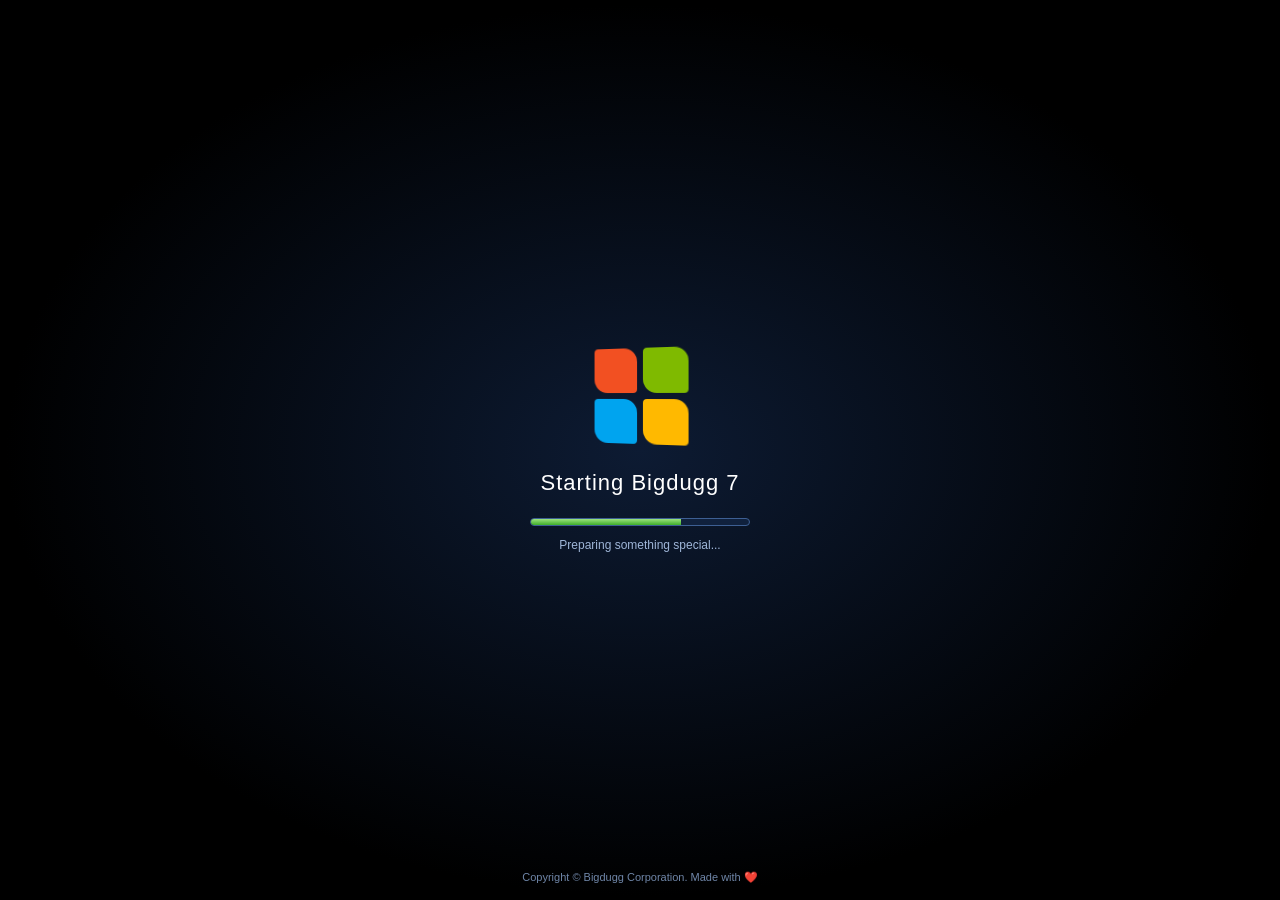
<file: index.html>
<!DOCTYPE html>
<html lang="en">
<head>
    <meta charset="UTF-8">
    <meta name="viewport" content="width=device-width, initial-scale=1.0">
    <title>Bigdugg 7</title>
    <link rel="stylesheet" href="style.css">
</head>

<body class="booting" data-page="home">

    <!-- BOOT SCREEN -->
    <div id="boot-screen" class="screen boot-screen">
        <div class="boot-content">
            <div class="win-logo"><i></i><i></i><i></i><i></i></div>
            <h1>Starting Bigdugg 7</h1>
            <div class="boot-loader"><div id="boot-progress"></div></div>
            <p id="boot-status">Initialising...</p>
        </div>
        <p class="boot-copy">Copyright © Bigdugg Corporation. Made with ❤️</p>
    </div>

    <!-- LOGIN SCREEN -->
    <div id="login-screen" class="screen login-screen hidden">
        <div class="login-box">
            <div class="avatar">🌸</div>
            <div class="login-name" id="login-name">User</div>
            <div class="login-row">
                <input type="password" id="login-pass" placeholder="Password" autocomplete="off">
                <button id="login-go" class="login-go" aria-label="Log in">➜</button>
            </div>
            <p class="login-hint">Hint: just press the arrow ❤️</p>
        </div>
        <button id="login-ease" class="login-foot-btn left">♿ Ease of Access</button>
        <button id="login-shutdown" class="login-foot-btn right">⏻ Shut down</button>
    </div>

    <!-- WELCOME SCREEN -->
    <div id="welcome-screen" class="screen welcome-screen hidden">
        <div class="spinner"></div>
        <span>Welcome</span>
    </div>

    <!-- DESKTOP (icons, taskbar and windows are added by script.js) -->
    <div id="desktop" class="desktop">
        <aside class="gadget glass" id="gadget">
            <div class="gadget-title">It's been a while. ❤️</div>
            <div class="gadget-sub" id="gadget-sub">You have 1 new message</div>
            <button class="btn" id="gadget-open">Open Mail</button>
        </aside>
    </div>

    <script src="script.js"></script>
</body>
</html>
</file>
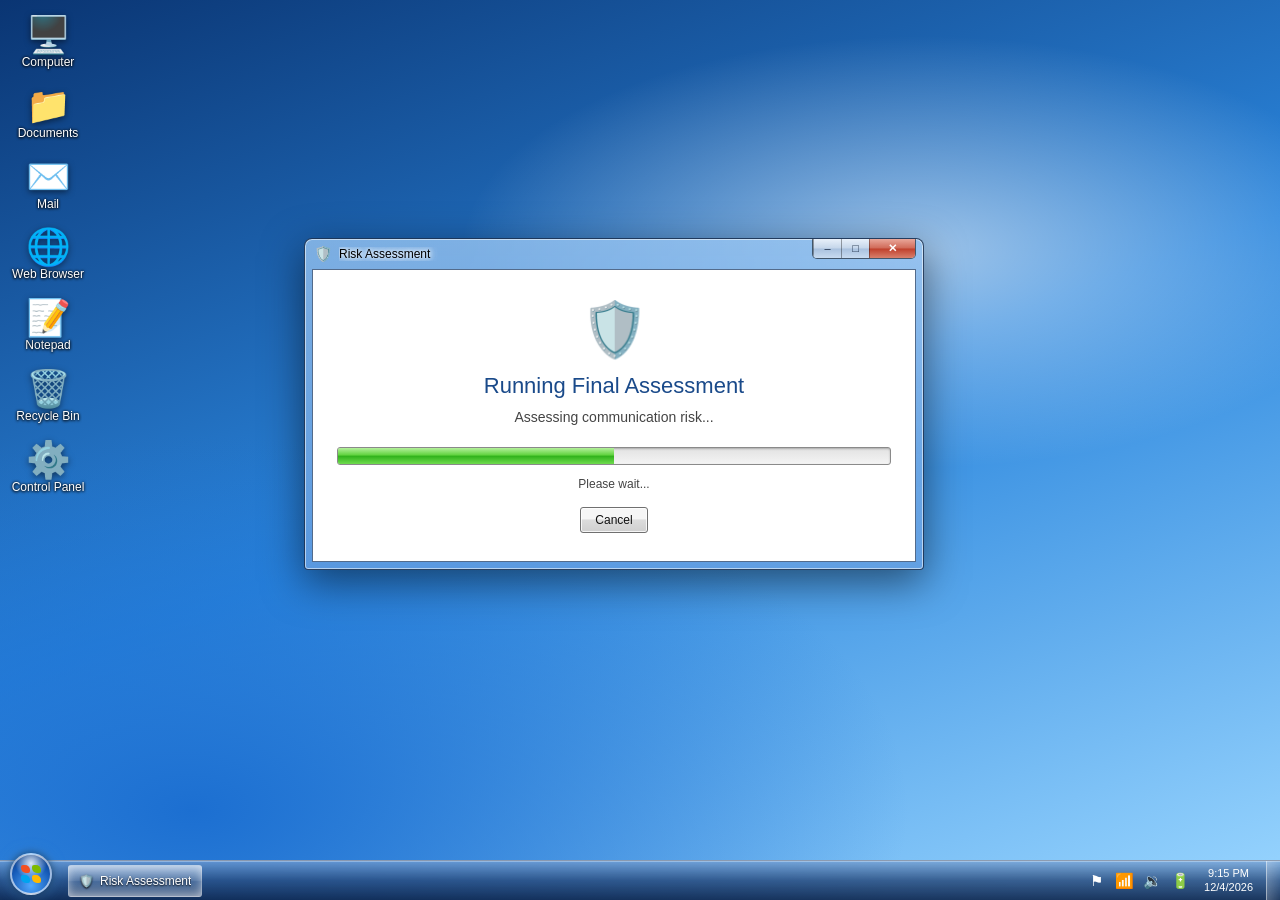
<file: assessment.html>
<!DOCTYPE html>
<html lang="en">
<head>
    <meta charset="UTF-8">
    <meta name="viewport" content="width=device-width, initial-scale=1.0">
    <title>Risk Assessment</title>
    <link rel="stylesheet" href="style.css">
</head>

<body data-page="assessment">

    <div id="desktop" class="desktop">

        <section class="window" id="assess-window"
                 data-title="Risk Assessment" data-icon="🛡️" data-static>

            <div class="win-body">

                <!-- ANALYSIS -->
                <div id="analysis-screen" class="panel">
                    <div class="big-icon">🛡️</div>
                    <h1>Running Final Assessment</h1>
                    <p id="analysis-text">Checking message status...</p>
                    <div class="progress"><div id="analysis-progress"></div></div>
                    <p class="small-text">Please wait...</p>
                    <button class="btn" id="btn-cancel">Cancel</button>
                </div>

                <!-- RESULT -->
                <div id="assessment-result" class="panel report hidden">
                    <div class="report-title">RISK ASSESSMENT COMPLETE</div>
                    <div class="report-line"></div>

                    <div class="report-item">
                        <span>Risk Identified</span>
                        <strong>Lack of love-letter communication</strong>
                    </div>
                    <div class="report-item">
                        <span>Likelihood</span>
                        <strong>HIGH</strong>
                    </div>
                    <div class="report-item">
                        <span>Potential Impact</span>
                        <strong>SIGNIFICANT</strong>
                    </div>
                    <div class="report-item">
                        <span>Mitigation</span>
                        <strong>❤️ ONE LOVE LETTER</strong>
                    </div>

                    <div class="report-line"></div>

                    <div class="final-status">
                        <p>FINAL FINDING</p>
                        <h2>YOU ARE LOVED. ❤️</h2>
                    </div>

                    <button class="btn btn-primary wide" id="btn-final">VIEW FINAL STATUS</button>
                </div>

                <!-- FINAL STATUS -->
                <div id="final-message" class="panel hidden">
                    <div class="big-icon">🪟</div>
                    <h1>SYSTEM STATUS</h1>

                    <div class="status-list">
                        <div><span>Risk Level</span><strong>RESOLVED</strong></div>
                        <div><span>Love Status</span><strong>ACTIVE ❤️</strong></div>
                        <div><span>Message Status</span><strong>DELIVERED</strong></div>
                        <div><span>System Integrity</span><strong>100%</strong></div>
                    </div>

                    <div class="final-finding">
                        <p>FINAL FINDING</p>
                        <h2>YOU ARE LOVED.</h2>
                        <span>❤️</span>
                    </div>

                    <div class="signature-final">
                        With love,
                        <strong>Bigduggmustfall</strong>
                    </div>

                    <button class="egg" id="egg" title="Click me">
                        <span>C:\&gt;</span> sudo apt install happiness
                    </button>

                    <div class="final-actions">
                        <button class="btn" id="btn-reread">✉️ Read letter again</button>
                        <button class="btn" id="btn-cmd">⬛ Command Prompt</button>
                        <button class="btn" id="btn-replay">↺ Restart</button>
                    </div>
                </div>

            </div>
        </section>

    </div>

    <script src="script.js"></script>
</body>
</html>
</file>
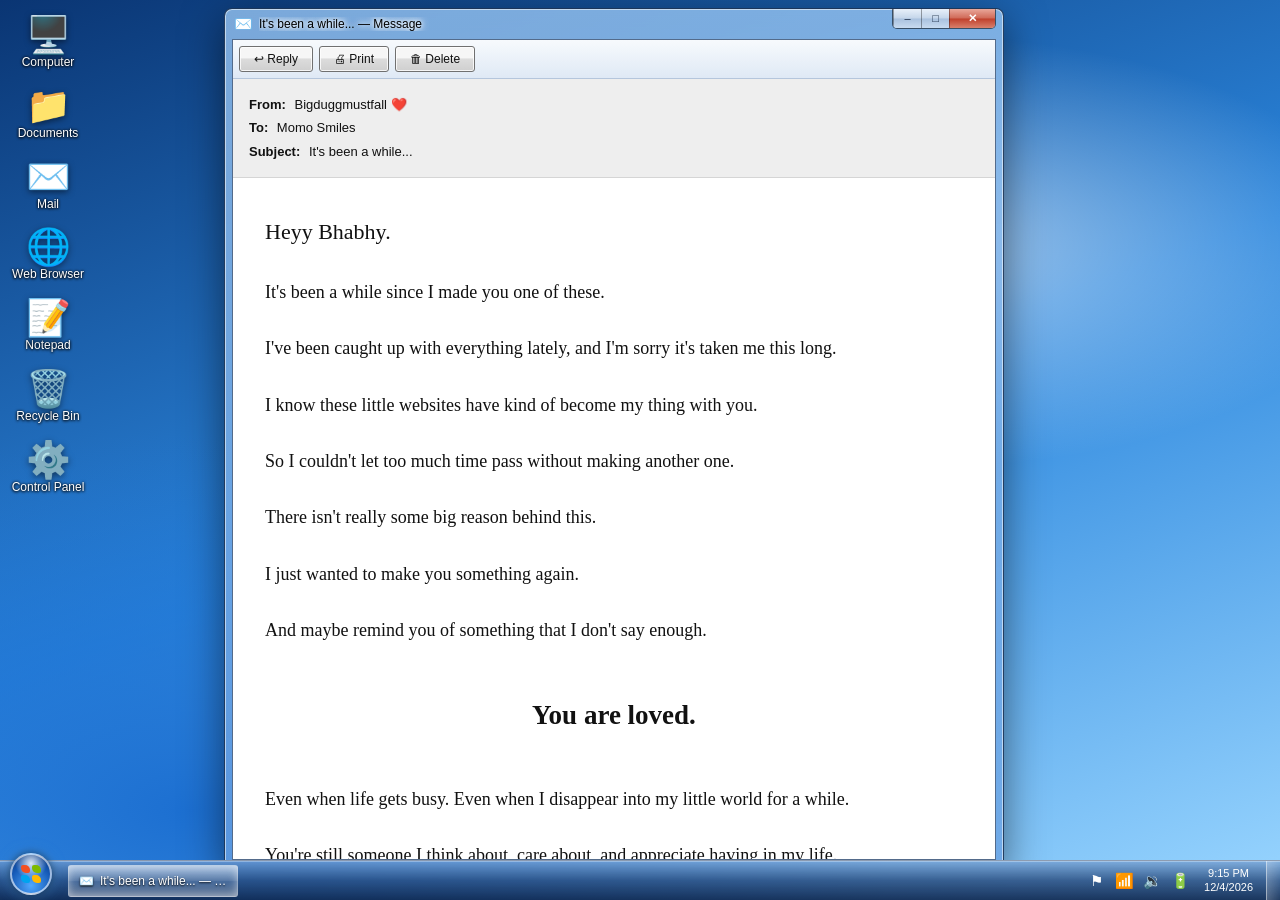
<file: letter.html>
<!DOCTYPE html>
<html lang="en">
<head>
    <meta charset="UTF-8">
    <meta name="viewport" content="width=device-width, initial-scale=1.0">
    <title>Mail — Bigduggmustfall</title>
    <link rel="stylesheet" href="style.css">
</head>

<body data-page="letter">

    <div id="desktop" class="desktop">

        <section class="window" id="letter-window"
                 data-title="It's been a while... — Message"
                 data-icon="✉️" data-static>

            <div class="win-body">

                <div class="toolbar">
                    <button class="btn" id="btn-reply">↩ Reply</button>
                    <button class="btn" id="btn-print">🖨 Print</button>
                    <button class="btn" id="btn-delete">🗑 Delete</button>
                </div>

                <div class="message-info">
                    <div><strong>From:</strong> Bigduggmustfall ❤️</div>
                    <div><strong>To:</strong> Momo Smiles</div>
                    <div><strong>Subject:</strong> It's been a while...</div>
                </div>

                <article class="letter-content">
                    <p class="letter-greeting">Heyy Bhabhy.</p>

                    <p>It's been a while since I made you one of these.</p>

                    <p>I've been caught up with everything lately, and I'm sorry it's taken me this long.</p>

                    <p>I know these little websites have kind of become my thing with you.</p>

                    <p>So I couldn't let too much time pass without making another one.</p>

                    <p>There isn't really some big reason behind this.</p>

                    <p>I just wanted to make you something again.</p>

                    <p>And maybe remind you of something that I don't say enough.</p>

                    <p class="important-message">You are loved.</p>

                    <p>Even when life gets busy. Even when I disappear into my little world for a while.</p>

                    <p>You're still someone I think about, care about, and appreciate having in my life.</p>

                    <p>So yeah...</p>

                    <p>Consider this your little reminder.</p>

                    <p class="heart">❤️</p>

                    <div class="letter-ending">
                        <p>With love,</p>
                        <p class="signature">Bigduggmustfall ❤️</p>
                    </div>
                </article>

                <div class="window-status">
                    <span>Message opened</span>
                    <span>❤️</span>
                </div>

                <div class="continue-bar">
                    <button class="btn btn-primary" id="btn-continue">Continue →</button>
                </div>

            </div>
        </section>

    </div>

    <script src="script.js"></script>
</body>
</html>
</file>
<file: style.css>
/* =====================================================
   BIGDUGG 7 — Windows 7 (Aero) theme
===================================================== */

* { margin: 0; padding: 0; box-sizing: border-box; }

html, body { height: 100%; overflow: hidden; }

body {
    --wp:
        radial-gradient(ellipse 60% 40% at 72% 28%, rgba(255,255,255,.55), transparent 60%),
        radial-gradient(ellipse 80% 60% at 15% 90%, #1c6fd1, transparent 70%),
        linear-gradient(160deg, #0a3573, #2b86dd 50%, #9ad6ff);
    font-family: "Segoe UI", Tahoma, Arial, sans-serif;
    font-size: 13px;
    color: #1a1a1a;
    background: var(--wp) fixed;
    user-select: none;
    -webkit-tap-highlight-color: transparent;
}

body.wp-sakura {
    --wp:
        radial-gradient(ellipse 60% 40% at 72% 28%, rgba(255,255,255,.6), transparent 60%),
        radial-gradient(ellipse 80% 60% at 15% 90%, #d1568f, transparent 70%),
        linear-gradient(160deg, #6b1d4f, #d9679f 50%, #ffd1e6);
}

body.wp-night {
    --wp:
        radial-gradient(ellipse 50% 35% at 75% 25%, rgba(170,150,255,.45), transparent 60%),
        radial-gradient(ellipse 80% 60% at 15% 90%, #3a2c8a, transparent 70%),
        linear-gradient(160deg, #080818, #1b1646 55%, #3a2f7a);
}

input, textarea { font-family: inherit; user-select: text; }
button { font-family: inherit; cursor: pointer; }
.hidden { display: none !important; }

/* =====================================================
   FULL-SCREEN STATES (boot / login / welcome / power)
===================================================== */

.screen {
    position: fixed; inset: 0; z-index: 9999;
    display: flex; flex-direction: column;
    align-items: center; justify-content: center;
}

body.booting #taskbar,
body.booting #desktop { display: none; }

.boot-screen {
    background: radial-gradient(ellipse at center, #0d1b33 0%, #000 70%);
    color: #fff; text-align: center;
}

.boot-content { width: 85%; max-width: 360px; }

.boot-content h1 { font-size: 22px; font-weight: 300; letter-spacing: 1px; margin-top: 26px; }
.boot-content p  { color: #9fb6d8; font-size: 12px; }

.win-logo {
    width: 96px; height: 96px; margin: 0 auto;
    display: grid; grid-template-columns: 1fr 1fr; gap: 6px;
    transform: perspective(300px) rotateY(-12deg);
    animation: logoGlow 2s ease-in-out infinite;
}
.win-logo i { display: block; border-radius: 4px 14px 4px 14px; }
.win-logo i:nth-child(1) { background: #f25022; }
.win-logo i:nth-child(2) { background: #7fba00; }
.win-logo i:nth-child(3) { background: #00a4ef; }
.win-logo i:nth-child(4) { background: #ffb900; }

@keyframes logoGlow {
    0%, 100% { filter: drop-shadow(0 0 6px rgba(80,170,255,.4)); }
    50%      { filter: drop-shadow(0 0 22px rgba(120,200,255,.95)); }
}

.boot-loader {
    width: 220px; height: 8px; margin: 22px auto 12px;
    border-radius: 5px; background: #10213d;
    border: 1px solid #3d5f93; overflow: hidden;
}
#boot-progress {
    width: 0; height: 100%;
    background: linear-gradient(#9be37e, #3fae2a);
}
.boot-copy { position: absolute; bottom: 16px; font-size: 11px; color: #6f86a8; }

/* login */
.login-screen { background: var(--wp) fixed; }
.login-screen::before {
    content: ""; position: absolute; inset: 0;
    background: rgba(0, 20, 60, .25);
}
.login-box { position: relative; text-align: center; }

.avatar {
    width: 128px; height: 128px; margin: 0 auto;
    border-radius: 10px; font-size: 70px;
    border: 3px solid rgba(255,255,255,.85);
    background: linear-gradient(#cfe8ff, #5aa7ee);
    display: flex; align-items: center; justify-content: center;
    box-shadow: 0 6px 24px rgba(0,0,0,.45);
}
.login-name {
    font-size: 28px; color: #fff; margin: 14px 0 16px;
    text-shadow: 0 2px 8px rgba(0,0,0,.6);
}
.login-row { display: flex; gap: 6px; justify-content: center; }
.login-row input {
    width: 210px; padding: 7px 10px; font-size: 14px;
    border: 1px solid #5a7ba6; border-radius: 3px;
}
.login-go {
    width: 36px; border-radius: 3px; border: 1px solid #2d6e1e;
    background: linear-gradient(#8de06c, #3a9a22);
    color: #fff; font-size: 18px;
}
.login-go:hover { filter: brightness(1.12); }
.login-hint { margin-top: 12px; color: #e8f2ff; font-size: 12px; text-shadow: 0 1px 3px #000; }

.login-foot-btn {
    position: absolute; bottom: 18px; padding: 8px 14px;
    color: #fff; font-size: 12px;
    border: 1px solid rgba(255,255,255,.5); border-radius: 4px;
    background: linear-gradient(rgba(255,255,255,.3), rgba(255,255,255,.08));
    text-shadow: 0 1px 2px #000;
}
.login-foot-btn.left  { left: 18px; }
.login-foot-btn.right { right: 18px; background: linear-gradient(rgba(255,150,130,.55), rgba(190,50,30,.5)); }
.login-foot-btn:hover { filter: brightness(1.2); }

/* welcome */
.welcome-screen {
    background: var(--wp) fixed; color: #fff;
    flex-direction: row; font-size: 36px; font-weight: 300;
    text-shadow: 0 2px 8px rgba(0,0,0,.6);
}
.spinner {
    width: 28px; height: 28px; margin-right: 16px; border-radius: 50%;
    border: 3px solid rgba(255,255,255,.35); border-top-color: #fff;
    animation: spin 1s linear infinite;
}
@keyframes spin { to { transform: rotate(360deg); } }

/* power layer */
.power-layer {
    position: fixed; inset: 0; z-index: 9990;
    background: #0a2c5e; color: #fff; text-align: center;
    display: flex; flex-direction: column;
    align-items: center; justify-content: center; gap: 18px;
    font-size: 26px; font-weight: 300;
}
.power-layer.sleep { background: #000; font-size: 16px; color: #888; cursor: pointer; }

/* =====================================================
   DESKTOP
===================================================== */

.desktop {
    position: fixed; top: 0; left: 0; right: 0; bottom: 40px;
    overflow: hidden;
}

.icons {
    position: absolute; top: 10px; left: 8px;
    height: calc(100% - 20px);
    display: flex; flex-direction: column; flex-wrap: wrap;
    align-content: flex-start; gap: 4px;
    pointer-events: none;
}

.d-icon {
    pointer-events: auto; width: 80px; padding: 6px 2px;
    display: flex; flex-direction: column; align-items: center; gap: 3px;
    color: #fff; background: transparent;
    border: 1px solid transparent; border-radius: 3px;
}
.d-icon:hover { background: rgba(255,255,255,.18); border-color: rgba(255,255,255,.4); }
.d-icon.sel, .d-icon:focus-visible {
    background: rgba(120,180,255,.35); border-color: rgba(190,220,255,.8); outline: none;
}
.d-glyph {
    position: relative; font-size: 36px; line-height: 1;
    filter: drop-shadow(0 2px 3px rgba(0,0,0,.5));
}
.d-label {
    font-size: 12px; line-height: 1.15; text-align: center;
    text-shadow: 0 1px 3px #000, 0 0 3px #000;
}
.d-badge {
    position: absolute; top: -6px; right: -10px;
    min-width: 18px; height: 18px; padding: 0 4px;
    border-radius: 9px; border: 1px solid #fff;
    background: #e03a22; color: #fff;
    font-size: 11px; font-weight: 700;
    display: flex; align-items: center; justify-content: center;
}

/* gadget */
.gadget {
    position: absolute; top: 14px; right: 14px; width: 220px;
    padding: 14px; text-align: center;
}
.gadget-title { font-size: 20px; font-weight: 300; text-shadow: 0 1px 4px rgba(0,0,0,.5); }
.gadget-sub   { margin: 8px 0 12px; font-size: 12px; text-shadow: 0 1px 3px rgba(0,0,0,.5); }

.glass {
    background: rgba(255,255,255,.2);
    border: 1px solid rgba(255,255,255,.55);
    border-radius: 8px; color: #fff;
    backdrop-filter: blur(10px);
    box-shadow: 0 8px 30px rgba(0,0,0,.35), inset 0 0 0 1px rgba(255,255,255,.25);
}

/* =====================================================
   BUTTONS & FORM BITS
===================================================== */

.btn {
    padding: 5px 14px; font-size: 12px; color: #111;
    border: 1px solid #707070; border-radius: 3px;
    background: linear-gradient(#f6f6f6 45%, #dcdcdc 50%, #cfcfcf);
    box-shadow: inset 0 0 0 1px rgba(255,255,255,.8);
}
.btn:hover {
    border-color: #3c7fb1;
    background: linear-gradient(#eaf6fd 45%, #d9f0fc 50%, #bee6fd);
}
.btn:active { background: linear-gradient(#c4e5f6, #98d1ef); }
.btn-primary { border-color: #3c7fb1; box-shadow: inset 0 0 0 1px #aee0ff; }
.btn.wide { width: 100%; padding: 9px; }

.chk { display: flex; align-items: center; gap: 8px; margin: 8px 0; font-size: 12px; }

.progress {
    height: 18px; overflow: hidden;
    border: 1px solid #8a8a8a; border-radius: 3px;
    background: linear-gradient(#e2e2e2, #f4f4f4);
    box-shadow: inset 0 1px 2px rgba(0,0,0,.25);
}
.progress > div {
    position: relative; overflow: hidden; width: 0; height: 100%;
    background: linear-gradient(#b4f09c 0%, #5fd23d 45%, #2fb11a 50%, #6fdc4e 100%);
    transition: width .1s;
}
.progress > div::after {
    content: ""; position: absolute; inset: 0;
    background: linear-gradient(90deg, transparent, rgba(255,255,255,.7), transparent);
    transform: translateX(-100%); animation: shine 1.3s infinite;
}
@keyframes shine { to { transform: translateX(100%); } }

/* =====================================================
   WINDOWS (Aero glass)
===================================================== */

.window {
    position: absolute; display: flex; flex-direction: column;
    max-width: 100%; max-height: 100%; padding: 0 7px 7px;
    border: 1px solid rgba(10,25,50,.75); border-radius: 8px 8px 4px 4px;
    background: linear-gradient(rgba(150,195,240,.8), rgba(105,160,225,.76));
    backdrop-filter: blur(12px);
    box-shadow: inset 0 0 0 1px rgba(255,255,255,.55), 0 12px 40px rgba(0,0,0,.5);
    animation: winIn .18s ease-out;
}
.window:not(.active) {
    background: rgba(205,218,234,.78);
    box-shadow: inset 0 0 0 1px rgba(255,255,255,.5), 0 6px 20px rgba(0,0,0,.35);
}
.window.minimized, .window.closed { display: none; }
.window.maximized {
    left: 0 !important; top: 0 !important;
    width: 100% !important; height: 100% !important;
    border-radius: 0;
}
@keyframes winIn {
    from { opacity: 0; transform: scale(.96); }
    to   { opacity: 1; transform: none; }
}

.win-titlebar {
    flex: none; height: 30px; padding-left: 2px;
    display: flex; align-items: center; gap: 6px;
    touch-action: none;
}
.win-icon { font-size: 15px; }
.win-title {
    flex: 1; font-size: 12px; color: #000;
    text-shadow: 0 0 8px #fff, 0 0 8px #fff, 0 0 4px #fff;
    white-space: nowrap; overflow: hidden; text-overflow: ellipsis;
}
.win-controls {
    display: flex; align-self: flex-start; overflow: hidden;
    border: 1px solid rgba(0,0,0,.55); border-top: none; border-radius: 0 0 5px 5px;
    box-shadow: inset 0 0 0 1px rgba(255,255,255,.5);
}
.win-controls button {
    width: 28px; height: 19px; border: none; border-left: 1px solid rgba(0,0,0,.35);
    background: linear-gradient(#e8f0fa 0%, #c5d6ea 48%, #a9c1de 52%, #c8dbf0 100%);
    color: #1a2a44; font-size: 11px; line-height: 1;
}
.win-controls button:hover { filter: brightness(1.12); }
.win-controls .wc-close {
    width: 46px; color: #fff; font-weight: bold;
    background: linear-gradient(#e9a79a, #d06a58 48%, #c0402c 52%, #d8806c);
}
.win-controls .wc-close:hover {
    background: linear-gradient(#f6c0b4, #ee7d68 48%, #e03a22 52%, #f19a85);
}

.win-body {
    flex: 1; min-height: 0; overflow: auto; user-select: text;
    background: #fff; color: #111; border: 1px solid rgba(40,70,110,.8);
}
.win-body.app { display: flex; flex-direction: column; overflow: hidden; }

#letter-window, #assess-window { width: min(780px, 94%); }
#assess-window { width: min(620px, 94%); }

/* dialogs */
.modal-layer {
    position: fixed; inset: 0; z-index: 9000;
    background: rgba(0,0,0,.28);
    display: flex; align-items: center; justify-content: center;
}
.dialog { position: relative; width: min(420px, 92%); }
.dialog-main { display: flex; gap: 14px; padding: 20px 18px; align-items: flex-start; }
.dialog-icon { font-size: 34px; line-height: 1; }
.dialog-text { font-size: 13px; line-height: 1.5; padding-top: 4px; }
.dialog-buttons {
    display: flex; justify-content: flex-end; gap: 8px; padding: 10px 14px;
    background: #f0f0f0; border-top: 1px solid #dfdfdf;
}

/* =====================================================
   TASKBAR
===================================================== */

.taskbar {
    position: fixed; left: 0; right: 0; bottom: 0; height: 40px; z-index: 8000;
    display: flex; align-items: center;
    background: linear-gradient(rgba(120,160,210,.72), rgba(40,75,125,.84) 50%, rgba(15,40,80,.92));
    border-top: 1px solid rgba(255,255,255,.5);
    backdrop-filter: blur(12px);
    box-shadow: inset 0 1px 0 rgba(255,255,255,.3);
}

.start-btn {
    width: 54px; height: 54px; margin: -14px 6px 0 4px;
    border: none; background: transparent;
    display: flex; align-items: center; justify-content: center;
}
.orb {
    width: 42px; height: 42px; padding: 10px 9px; border-radius: 50%;
    display: grid; grid-template-columns: 1fr 1fr; gap: 2px;
    border: 2px solid rgba(255,255,255,.6);
    background:
        radial-gradient(circle at 50% 22%, rgba(255,255,255,.85), rgba(255,255,255,0) 45%),
        radial-gradient(circle at 50% 80%, #4fa8ff, #1458b5 60%, #0a2f6b);
    box-shadow: 0 0 10px rgba(0,0,0,.6), 0 0 14px rgba(80,170,255,.7);
}
.orb i { display: block; border-radius: 2px 5px 2px 5px; }
.orb i:nth-child(1) { background: #f25022; }
.orb i:nth-child(2) { background: #7fba00; }
.orb i:nth-child(3) { background: #00a4ef; }
.orb i:nth-child(4) { background: #ffb900; }
.start-btn:hover .orb, .start-btn.open .orb { filter: brightness(1.25); }

#task-items { flex: 1; display: flex; gap: 3px; padding: 0 4px; overflow: hidden; }

.task-btn {
    height: 32px; min-width: 44px; max-width: 170px; padding: 0 10px;
    display: flex; align-items: center; gap: 6px;
    color: #fff; font-size: 12px; text-shadow: 0 1px 2px #000;
    border: 1px solid rgba(255,255,255,.4); border-radius: 3px;
    background: linear-gradient(rgba(255,255,255,.28), rgba(255,255,255,.08) 50%, rgba(255,255,255,.04) 52%, rgba(255,255,255,.18));
}
.task-btn:hover { filter: brightness(1.3); }
.task-btn.active {
    background: linear-gradient(rgba(255,255,255,.5), rgba(255,255,255,.22) 50%, rgba(255,255,255,.15) 52%, rgba(255,255,255,.35));
    box-shadow: inset 0 0 8px rgba(255,255,255,.5);
}
.task-label { white-space: nowrap; overflow: hidden; text-overflow: ellipsis; }

.tray { display: flex; align-items: center; gap: 2px; padding: 0 4px; }
.tray-btn {
    position: relative; min-width: 26px; height: 30px;
    background: transparent; border: 1px solid transparent; border-radius: 3px;
    color: #fff; font-size: 15px;
}
.tray-btn:hover { background: rgba(255,255,255,.2); border-color: rgba(255,255,255,.4); }
.tray-dot {
    position: absolute; top: 2px; right: 1px; width: 9px; height: 9px;
    border-radius: 50%; background: #ff4a2e; border: 1px solid #fff;
}
.clock {
    display: flex; flex-direction: column; align-items: center; padding: 0 8px;
    background: transparent; border: 1px solid transparent; border-radius: 3px;
    color: #fff; font-size: 11px; line-height: 1.25;
}
.clock:hover { background: rgba(255,255,255,.2); border-color: rgba(255,255,255,.4); }
.show-desktop {
    width: 14px; align-self: stretch;
    border: none; border-left: 1px solid rgba(255,255,255,.55);
    background: linear-gradient(90deg, rgba(255,255,255,.22), rgba(255,255,255,.04));
}
.show-desktop:hover { background: rgba(255,255,255,.4); }

/* tray popup + balloon */
.tray-popup {
    position: fixed; right: 6px; bottom: 44px; z-index: 8200;
    min-width: 230px; max-width: calc(100% - 12px); padding: 12px;
    color: #111; border: 1px solid #6e8bb0; border-radius: 6px;
    background: linear-gradient(#fdfdfd, #e3ecf7);
    box-shadow: 0 6px 24px rgba(0,0,0,.5);
}
.tray-popup h4 { margin-bottom: 8px; font-size: 13px; }
.tray-popup p  { margin: 6px 0 10px; font-size: 12px; line-height: 1.45; }
.vol-row { display: flex; align-items: center; gap: 10px; }
.vol-row input { flex: 1; }

.cal-head { display: flex; align-items: center; justify-content: space-between; margin-bottom: 6px; }
.cal-head button { width: 26px; height: 22px; border: 1px solid #9ab; border-radius: 3px; background: #f2f7fc; }
.cal-week, .cal-grid { display: grid; grid-template-columns: repeat(7, 1fr); text-align: center; gap: 2px; }
.cal-week span { font-size: 11px; color: #567; padding: 3px 0; }
.cal-grid span { padding: 5px 0; font-size: 12px; border: 1px solid transparent; border-radius: 3px; cursor: pointer; }
.cal-grid span:hover { background: #dbeeff; border-color: #a9cdee; }
.cal-grid .today { background: linear-gradient(#6fb6f2, #2e83d0); color: #fff; }
.cal-grid .picked { border-color: #2e83d0; }
.cal-foot { margin-top: 8px; font-size: 11px; color: #456; text-align: center; }

.balloon {
    position: fixed; right: 10px; bottom: 54px; z-index: 8200;
    width: min(320px, calc(100% - 20px)); padding: 10px 28px 12px 12px;
    color: #111; font-size: 12px; line-height: 1.5; cursor: pointer;
    background: linear-gradient(#fffff4, #fbf3c5);
    border: 1px solid #8a8a8a; border-radius: 6px;
    box-shadow: 0 4px 14px rgba(0,0,0,.45);
    animation: balloonIn .4s ease-out;
}
.balloon::after {
    content: ""; position: absolute; right: 38px; bottom: -7px;
    width: 12px; height: 12px; transform: rotate(45deg);
    background: #fbf3c5; border-right: 1px solid #8a8a8a; border-bottom: 1px solid #8a8a8a;
}
.balloon-title { margin-bottom: 4px; font-weight: bold; font-size: 13px; }
.balloon-x {
    position: absolute; top: 4px; right: 6px; width: 20px; height: 20px;
    border: none; background: transparent; font-size: 16px; color: #555;
}
.balloon-go {
    display: inline-block; margin-top: 8px; padding: 4px 12px; font-weight: bold;
    border: 1px solid #707070; border-radius: 3px;
    background: linear-gradient(#f6f6f6 45%, #dcdcdc 50%, #cfcfcf);
}
@keyframes balloonIn { from { opacity: 0; transform: translateY(12px); } to { opacity: 1; transform: none; } }

/* =====================================================
   START MENU
===================================================== */

.start-menu {
    position: fixed; left: 4px; bottom: 44px; z-index: 8100;
    width: min(440px, calc(100% - 8px)); height: min(480px, calc(100% - 52px));
    display: flex; gap: 6px; padding: 6px; color: #fff;
    border: 1px solid rgba(255,255,255,.6); border-radius: 8px;
    background: linear-gradient(rgba(120,170,230,.78), rgba(30,70,130,.9));
    backdrop-filter: blur(14px);
    box-shadow: 0 0 0 1px rgba(0,0,0,.6), 0 12px 40px rgba(0,0,0,.6);
}
.sm-left {
    flex: 1.25; min-height: 0; padding: 6px;
    display: flex; flex-direction: column;
    background: #fff; color: #111; border: 1px solid #7b95b8; border-radius: 5px;
}
.sm-list { flex: 1; overflow: auto; list-style: none; }
.sm-list button {
    width: 100%; padding: 7px 8px; display: flex; align-items: center; gap: 10px;
    text-align: left; font-size: 13px; color: #111;
    background: transparent; border: 1px solid transparent; border-radius: 3px;
}
.sm-list button:hover { background: linear-gradient(#eaf4ff, #cfe5fb); border-color: #a9cdee; }
.sm-ico { font-size: 22px; }
.sm-all {
    margin: 6px 0; padding: 7px 8px; text-align: left; font-size: 12px; font-weight: 600;
    background: transparent; border: 1px solid transparent; border-radius: 3px; color: #123;
}
.sm-all:hover { background: linear-gradient(#eaf4ff, #cfe5fb); border-color: #a9cdee; }
.sm-search input {
    width: 100%; padding: 7px 8px; font-size: 12px;
    border: 1px solid #8aa5c7; border-radius: 3px;
}

.sm-right { flex: 1; min-height: 0; display: flex; flex-direction: column; padding: 2px; }
.sm-user { display: flex; align-items: center; gap: 10px; margin-bottom: 10px; }
.sm-avatar {
    width: 48px; height: 48px; display: flex; align-items: center; justify-content: center;
    font-size: 26px; border: 2px solid rgba(255,255,255,.8); border-radius: 6px;
    background: linear-gradient(#cfe8ff, #5aa7ee);
}
.sm-user span { font-size: 14px; text-shadow: 0 1px 3px #000; }
.sm-places { flex: 1; overflow: auto; list-style: none; }
.sm-places button {
    width: 100%; padding: 8px 8px; display: flex; align-items: center; gap: 8px;
    text-align: left; font-size: 13px; color: #fff; text-shadow: 0 1px 2px #000;
    background: transparent; border: 1px solid transparent; border-radius: 3px;
}
.sm-places button:hover { background: rgba(255,255,255,.25); border-color: rgba(255,255,255,.5); }

.sm-power { position: relative; display: flex; margin-top: auto; }
.sm-shutdown {
    padding: 7px 14px; color: #fff; font-size: 12px;
    background: linear-gradient(#6b7f9f, #2a3a55);
    border: 1px solid rgba(255,255,255,.5); border-radius: 3px 0 0 3px;
}
.sm-arrow {
    width: 24px; color: #fff; font-size: 10px;
    background: linear-gradient(#6b7f9f, #2a3a55);
    border: 1px solid rgba(255,255,255,.5); border-left: none; border-radius: 0 3px 3px 0;
}
.sm-shutdown:hover, .sm-arrow:hover { filter: brightness(1.25); }
.sm-powermenu {
    position: absolute; left: 0; bottom: 36px; min-width: 150px; list-style: none;
    background: #fff; color: #111; border: 1px solid #7b95b8; border-radius: 4px;
    box-shadow: 0 4px 16px rgba(0,0,0,.45);
}
.sm-powermenu li { padding: 8px 12px; font-size: 12px; cursor: pointer; }
.sm-powermenu li:hover { background: #cfe5fb; }

/* =====================================================
   SHARED APP PARTS
===================================================== */

.toolbar {
    flex: none; display: flex; align-items: center; flex-wrap: wrap; gap: 6px; padding: 6px;
    background: linear-gradient(#f7fafd, #dfe9f5); border-bottom: 1px solid #b5c6dc;
}
.addr { margin-left: auto; font-size: 12px; color: #345; }
.statusbar {
    flex: none; padding: 4px 10px; font-size: 11px; color: #555;
    background: #eee; border-top: 1px solid #d5d5d5;
}
.empty { padding: 30px; text-align: center; color: #888; }

/* folders */
.folder-grid {
    flex: 1; min-height: 0; overflow: auto; padding: 10px;
    display: flex; flex-wrap: wrap; align-content: flex-start; gap: 6px;
}
.f-item {
    width: 92px; padding: 8px 4px; display: flex; flex-direction: column; align-items: center; gap: 4px;
    font-size: 12px; text-align: center; color: #111;
    background: transparent; border: 1px solid transparent; border-radius: 3px;
}
.f-item:hover { background: linear-gradient(#eaf4ff, #d6e9fa); border-color: #b5d3ee; }
.f-item.sel   { background: linear-gradient(#d9ecff, #b8dbfb); border-color: #7bb4e8; }
.f-ico { font-size: 34px; line-height: 1; }
.f-name { word-break: break-word; }

/* computer */
.drive-list { flex: 1; min-height: 0; overflow: auto; padding: 12px; display: flex; flex-direction: column; gap: 8px; }
.drive {
    width: 100%; padding: 10px; display: flex; gap: 12px; align-items: center; text-align: left; color: #111;
    background: transparent; border: 1px solid transparent; border-radius: 4px;
}
.drive:hover { background: linear-gradient(#eaf4ff, #d6e9fa); border-color: #b5d3ee; }
.drive-ico { font-size: 38px; }
.drive-info { flex: 1; }
.drive-info b { font-size: 13px; }
.drive-info small { display: block; margin-top: 3px; color: #666; }
.drive-info .progress { height: 14px; margin-top: 5px; }

/* mail app */
.mail-cols { flex: 1; min-height: 0; display: flex; }
.mail-folders { width: 150px; flex: none; list-style: none; padding: 6px; background: #eaf1fa; border-right: 1px solid #b5c6dc; }
.mail-folders li { padding: 7px 8px; font-size: 12px; border: 1px solid transparent; border-radius: 3px; cursor: pointer; }
.mail-folders li:hover { background: #d6e8fa; }
.mail-folders li.sel { background: linear-gradient(#d9ecff, #b8dbfb); border-color: #7bb4e8; }
.mail-list { flex: 1; overflow: auto; }
.mail-row {
    width: 100%; padding: 9px 12px; display: flex; flex-direction: column; gap: 2px; text-align: left;
    font-size: 12px; background: #fff; color: #111; border: none; border-bottom: 1px solid #e3e3e3;
}
.mail-row:hover { background: #eaf4ff; }
.mail-row.unread { font-weight: bold; }
.mail-row small { font-weight: normal; color: #777; }

/* compose */
.compose { flex: 1; min-height: 0; display: flex; flex-direction: column; gap: 8px; padding: 10px; }
.compose label { display: flex; align-items: center; gap: 8px; font-size: 12px; }
.compose label input { flex: 1; padding: 5px 7px; border: 1px solid #9ab; border-radius: 3px; }
.compose textarea { flex: 1; min-height: 80px; padding: 8px; font-size: 14px; border: 1px solid #9ab; border-radius: 3px; resize: none; }
.compose-actions { display: flex; gap: 8px; justify-content: flex-end; }

/* notepad */
.np-text {
    flex: 1; min-height: 0; padding: 8px; resize: none; border: none; outline: none;
    font-family: Consolas, "Courier New", monospace; font-size: 14px;
}

/* browser */
.br-bar { flex: none; display: flex; gap: 5px; padding: 6px; background: linear-gradient(#f7fafd, #dfe9f5); border-bottom: 1px solid #b5c6dc; }
.br-bar .nav { width: 30px; border: 1px solid #8aa; border-radius: 50%; background: linear-gradient(#fff, #d6e4f3); }
.br-bar .nav:disabled { opacity: .4; cursor: default; }
.br-url { flex: 1; min-width: 0; padding: 5px 8px; border: 1px solid #8aa; border-radius: 3px; }
.br-view { flex: 1; min-height: 0; overflow: auto; padding: 22px; }
.br-home { text-align: center; margin-top: 20px; }
.br-logo { font-size: 40px; font-weight: 300; color: #1f6fd0; }
.br-logo span { color: #e0452b; }
.br-search { display: flex; gap: 6px; justify-content: center; margin: 18px 0; }
.br-search input { width: min(320px, 60%); padding: 7px 10px; border: 1px solid #8aa; border-radius: 3px; }
.br-view a { color: #0b57c9; text-decoration: underline; cursor: pointer; }
.br-view h2 { font-weight: 400; margin-bottom: 10px; }
.br-result { margin: 12px 0; }
.br-result small { color: #2a8a2a; display: block; }

/* control panel */
.cp { flex: 1; min-height: 0; overflow: auto; padding: 16px; }
.cp h3 { font-weight: 400; color: #1a4a8a; margin-bottom: 12px; }
.wp-list { display: flex; gap: 10px; flex-wrap: wrap; margin-bottom: 14px; }
.wp-thumb {
    width: 110px; height: 70px; padding: 0; border: 2px solid transparent; border-radius: 5px;
    color: #fff; font-size: 11px; text-shadow: 0 1px 3px #000; display: flex; align-items: flex-end; justify-content: center;
}
.wp-thumb.sel { border-color: #2e83d0; box-shadow: 0 0 8px #5aa7ee; }
.wp-thumb[data-wp="harmony"] { background: linear-gradient(160deg, #0a3573, #2b86dd 50%, #9ad6ff); }
.wp-thumb[data-wp="sakura"]  { background: linear-gradient(160deg, #6b1d4f, #d9679f 50%, #ffd1e6); }
.wp-thumb[data-wp="night"]   { background: linear-gradient(160deg, #080818, #1b1646 55%, #3a2f7a); }
.cp-actions { margin-top: 12px; }

/* run */
.run-body { padding: 16px; }
.run-body p { margin-bottom: 12px; line-height: 1.5; }
.run-row { display: flex; align-items: center; gap: 8px; margin-bottom: 14px; }
.run-row input { flex: 1; padding: 6px 8px; border: 1px solid #8aa; border-radius: 3px; }

/* command prompt */
.cmd { background: #000; }
.cmd-out {
    flex: 1; min-height: 0; overflow: auto; padding: 8px 8px 0;
    color: #ddd; font: 13px/1.4 Consolas, "Courier New", monospace; white-space: pre-wrap;
}
.cmd-line {
    flex: none; display: flex; gap: 6px; padding: 0 8px 8px;
    color: #ddd; font: 13px Consolas, "Courier New", monospace;
}
.cmd-in {
    flex: 1; min-width: 0; color: #ddd; background: transparent; border: none; outline: none; font: inherit;
}

/* =====================================================
   LETTER
===================================================== */

.message-info {
    padding: 14px 16px; font-size: 13px; line-height: 1.8;
    background: #eee; border-bottom: 1px solid #d5d5d5;
}
.message-info strong { margin-right: 5px; }

.letter-content {
    padding: 34px 32px 40px; background: #fff;
    font-family: Georgia, "Times New Roman", serif; font-size: 18px; line-height: 1.8;
}
.letter-content p { margin-bottom: 24px; }
.letter-greeting { font-size: 22px; }
.important-message { margin: 44px 0 !important; text-align: center; font-size: 27px; font-weight: bold; }
.heart { text-align: center; font-size: 30px; }
.letter-ending { margin-top: 44px; }
.signature { font-size: 21px; font-weight: bold; }

.window-status {
    display: flex; justify-content: space-between; padding: 6px 12px;
    font-size: 11px; color: #666; background: #eee; border-top: 1px solid #d5d5d5;
}
.continue-bar { padding: 14px; text-align: center; background: #f6f6f6; border-top: 1px solid #ddd; }
.continue-bar .btn { padding: 9px 26px; font-size: 14px; }

/* =====================================================
   ASSESSMENT
===================================================== */

.panel { padding: 28px 24px; text-align: center; }
.big-icon { font-size: 54px; margin-bottom: 12px; }
.panel h1 { font-size: 22px; font-weight: 400; color: #1a4a8a; margin-bottom: 10px; }
.panel p { color: #444; font-size: 14px; }
.panel .progress { margin: 22px 0 12px; }
.small-text { font-size: 12px !important; margin-bottom: 16px; }

.report { text-align: left; }
.report-title { font-size: 15px; font-weight: bold; letter-spacing: 1px; color: #1a4a8a; }
.report-line { height: 1px; margin: 16px 0; background: #ddd; }
.report-item { display: flex; flex-direction: column; gap: 4px; padding: 12px 0; border-bottom: 1px solid #eee; }
.report-item span { font-size: 12px; color: #777; }
.report-item strong { font-size: 15px; }
.final-status { padding: 16px 0 22px; text-align: center; }
.final-status p { font-size: 11px; letter-spacing: 2px; color: #777; }
.final-status h2 { margin-top: 8px; font-size: clamp(24px, 7vw, 36px); }

.status-list { margin-top: 22px; text-align: left; border: 1px solid #ccd6e4; border-radius: 6px; overflow: hidden; }
.status-list div { display: flex; justify-content: space-between; gap: 16px; padding: 12px 14px; font-size: 13px; border-bottom: 1px solid #e6ecf4; }
.status-list div:last-child { border-bottom: none; }
.status-list span { color: #777; }
.final-finding { margin-top: 28px; }
.final-finding p { font-size: 10px; letter-spacing: 3px; color: #777; }
.final-finding h2 { margin-top: 8px; font-size: clamp(28px, 8vw, 44px); }
.final-finding span { display: block; margin-top: 8px; font-size: 30px; }
.signature-final { margin-top: 32px; color: #555; line-height: 2; }
.signature-final strong { display: block; color: #111; font-size: 18px; }

.egg {
    margin-top: 28px; padding: 10px 14px; width: 100%;
    background: #000; color: #bbb; border: 1px solid #333; border-radius: 4px;
    font: 12px Consolas, "Courier New", monospace; text-align: left;
}
.egg span { color: #fff; }
.egg:hover { border-color: #5aa7ee; color: #fff; }
.final-actions { margin-top: 18px; display: flex; gap: 8px; justify-content: center; flex-wrap: wrap; }

/* =====================================================
   GLASS OFF / MOBILE / PRINT
===================================================== */

body.noglass .window,
body.noglass .taskbar,
body.noglass .start-menu,
body.noglass .glass { backdrop-filter: none; }
body.noglass .window { background: #4f7fbd; }
body.noglass .window:not(.active) { background: #9aa9bd; }
body.noglass .taskbar { background: #26456f; }
body.noglass .start-menu { background: #2a5599; }

@media (max-width: 700px) {
    .window:not(.dialog) {
        left: 0 !important; top: 0 !important; width: 100% !important;
        border-radius: 0;
    }
    .task-label { display: none; }
    .task-btn { min-width: 40px; padding: 0 8px; }
    .clock span:last-child { display: none; }
    .letter-content { padding: 26px 20px 32px; font-size: 17px; }
    .mail-folders { width: 108px; }
    .gadget { width: 170px; top: 10px; right: 10px; padding: 10px; }
    .gadget-title { font-size: 16px; }
    .d-icon { width: 72px; }
}

@media print {
    html, body { height: auto; overflow: visible; }
    .taskbar, .icons, .start-menu, .tray-popup, .balloon, .toolbar, .continue-bar { display: none !important; }
    .desktop { position: static; overflow: visible; }
    .window { position: static !important; width: 100% !important; box-shadow: none; }
}
</file>
